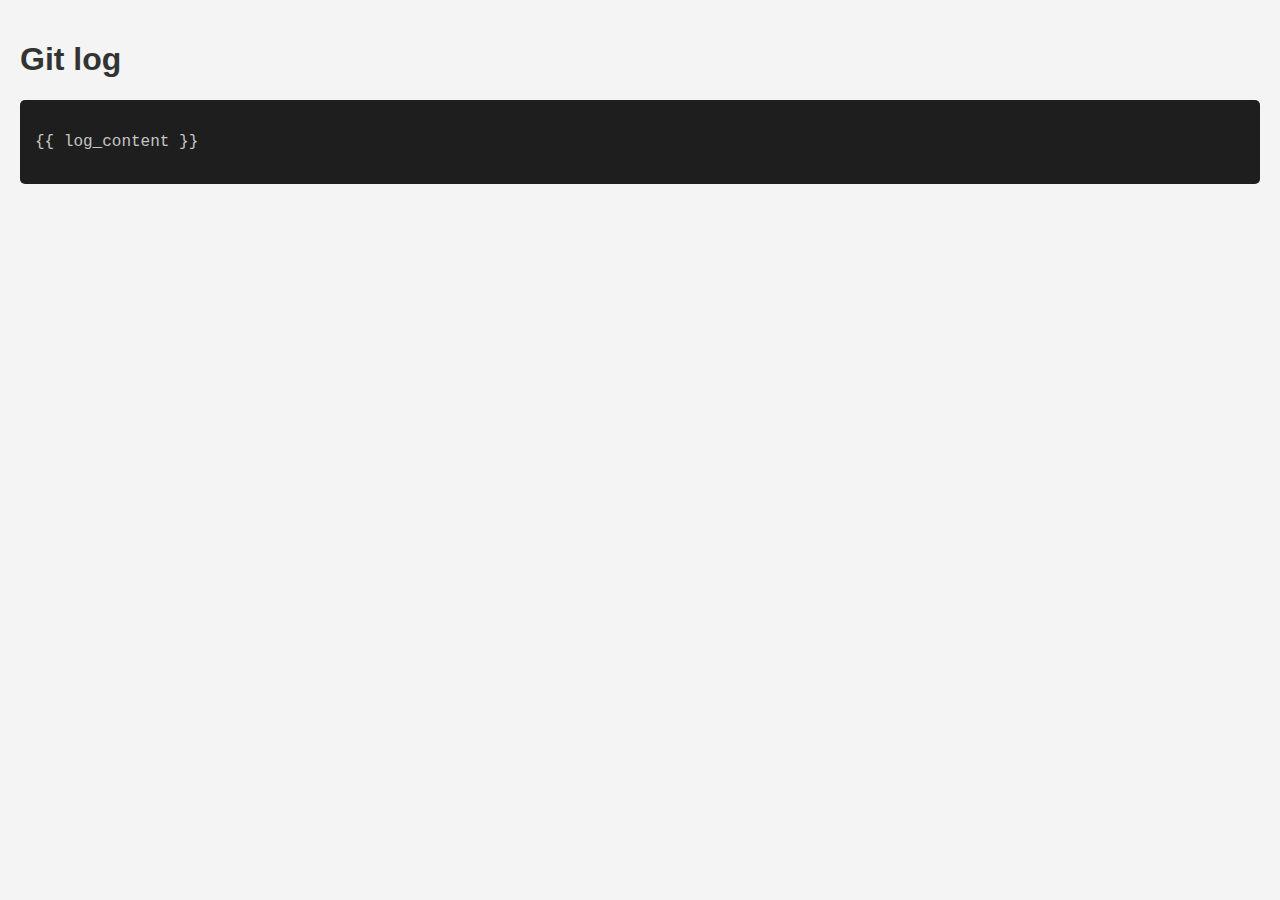
<file: superkix-server/static/templates/log.html>
<!DOCTYPE html>
<html lang="en">
<head>
    <meta charset="UTF-8">
    <meta name="viewport" content="width=device-width, initial-scale=1.0">
    <title>Git log</title>
    <style>
        body {
            font-family: Arial, sans-serif;
            background-color: #f4f4f4;
            margin: 0;
            padding: 20px;
        }
        h1 {
            color: #333;
        }
        .console {
            background-color: #1e1e1e;
            color: #c5c5c5;
            padding: 15px;
            border-radius: 5px;
            font-family: "Courier New", Courier, monospace;
            white-space: pre-wrap;
            word-wrap: break-word;
        }
    </style>
</head>
<body>
    <h1>Git log</h1>
    <div class="console">
{{ log_content }}
    </div>
</body>
</html>
</file>
